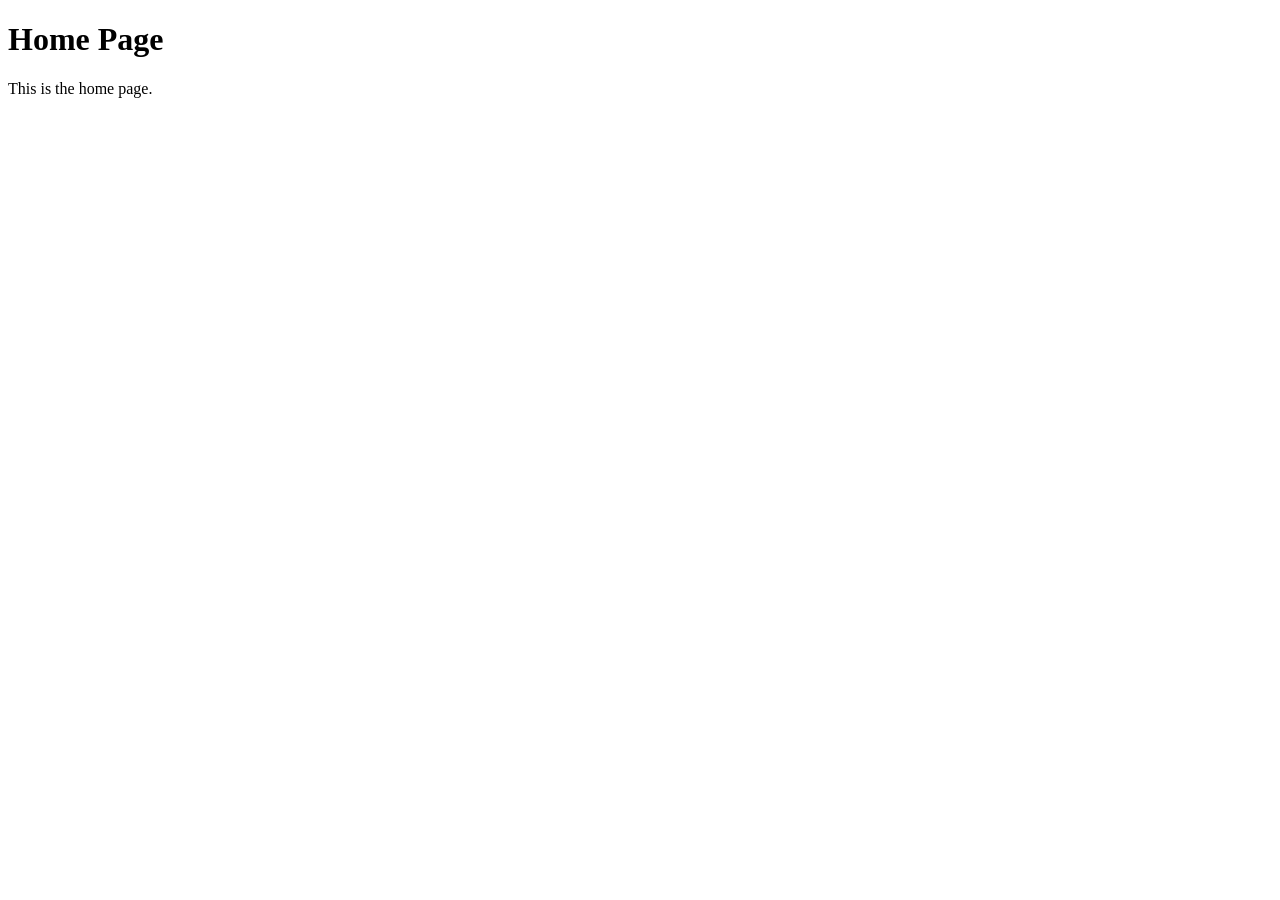
<file: website/templates/index.html>
<!DOCTYPE html>
<html lang="en">
<head>
    <meta charset="UTF-8">
    <meta name="viewport" content="width=device-width, initial-scale=1.0">
    <title>Home</title>
</head>
<body>
    <h1>  Home Page  </h1>
    This is the home page.
</body>
</html>
</file>
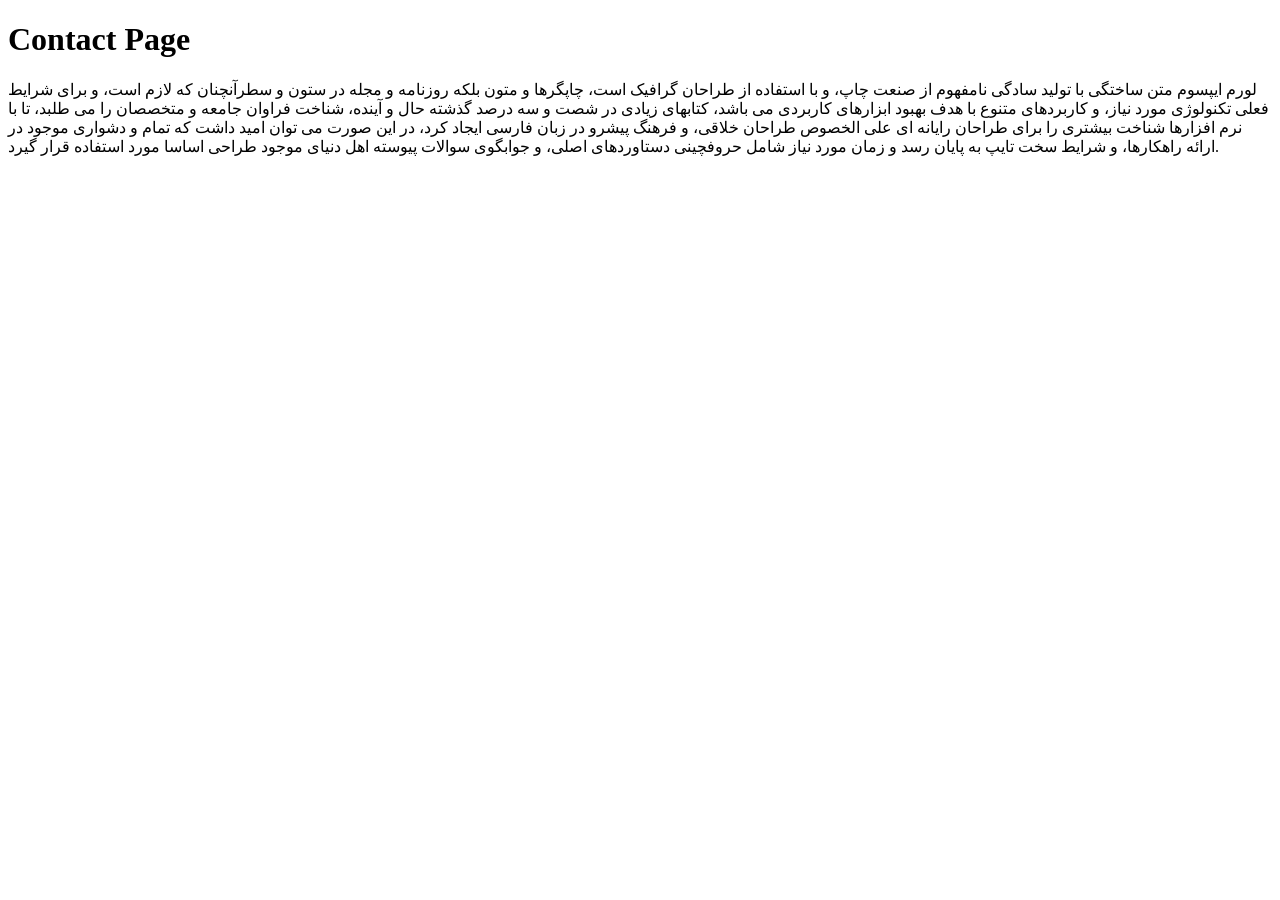
<file: website/templates/contact.html>
<!DOCTYPE html>
<html lang="en">
<head>
    <meta charset="UTF-8">
    <meta name="viewport" content="width=device-width, initial-scale=1.0">
    <title>contact</title>
</head>
<body>
    <h1>  Contact Page  </h1>
    لورم ایپسوم متن ساختگی با تولید سادگی نامفهوم از صنعت چاپ، و با استفاده از طراحان گرافیک است، چاپگرها و متون بلکه روزنامه و مجله در ستون و سطرآنچنان که لازم است، و برای شرایط فعلی تکنولوژی مورد نیاز، و کاربردهای متنوع با هدف بهبود ابزارهای کاربردی می باشد، کتابهای زیادی در شصت و سه درصد گذشته حال و آینده، شناخت فراوان جامعه و متخصصان را می طلبد، تا با نرم افزارها شناخت بیشتری را برای طراحان رایانه ای علی الخصوص طراحان خلاقی، و فرهنگ پیشرو در زبان فارسی ایجاد کرد، در این صورت می توان امید داشت که تمام و دشواری موجود در ارائه راهکارها، و شرایط سخت تایپ به پایان رسد و زمان مورد نیاز شامل حروفچینی دستاوردهای اصلی، و جوابگوی سوالات پیوسته اهل دنیای موجود طراحی اساسا مورد استفاده قرار گیرد.
</body>
</html>
</file>
